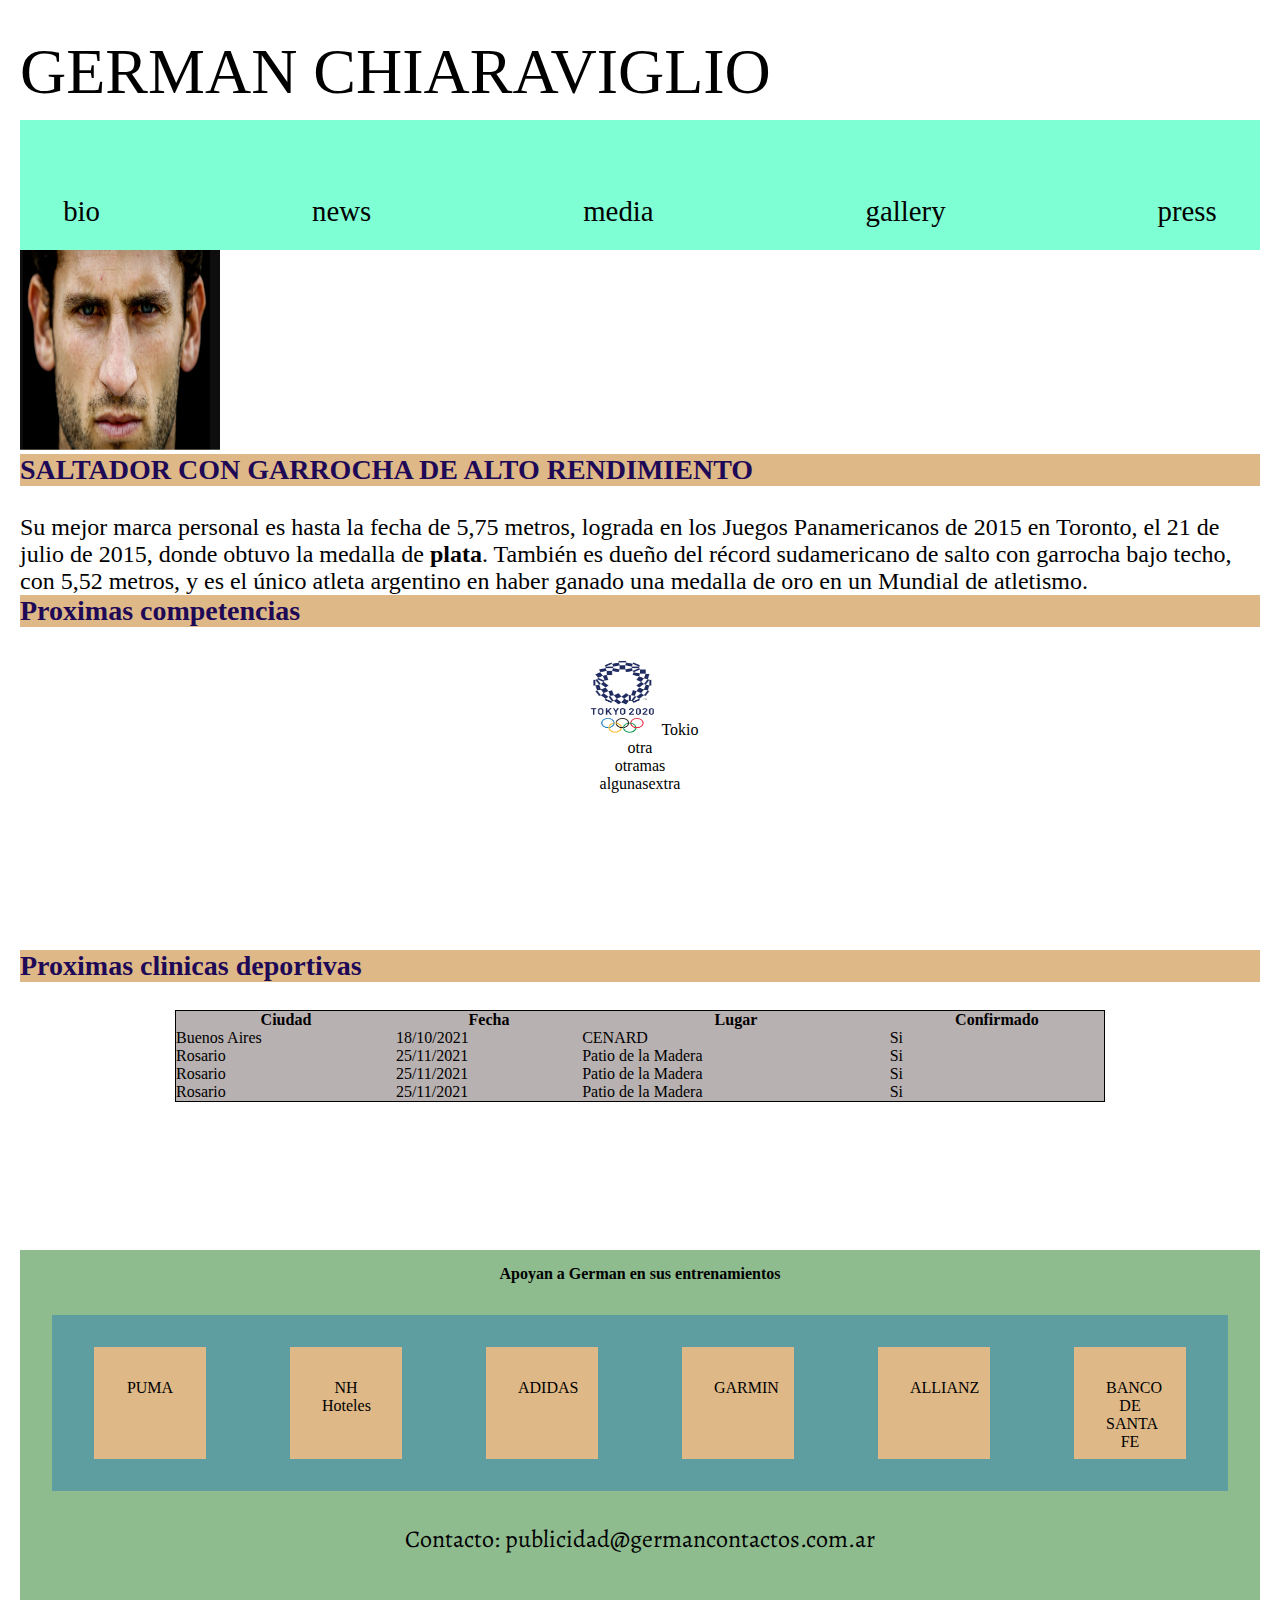
<file: index.html>
<!DOCTYPE html>
<html lang="es">
<head>
    <meta charset="UTF-8">
    <meta http-equiv="X-UA-Compatible" content="IE=edge">
    <meta name="viewport" content="width=device-width, initial-scale=1.0">
    <title>Index</title>
    <link rel="preconnect" href="https://fonts.gstatic.com">
    <link href="https://fonts.googleapis.com/css2?family=Alegreya:ital,wght@0,400;0,700;1,400&family=Open+Sans:wght@400;800&display=swap" rel="stylesheet">
    <link rel="stylesheet" href="css/estilos.css">
</head>

<body class="pad20">
<div class="gridContainerPadre">
    <header class="header flex"><a href="index.html">GERMAN CHIARAVIGLIO</a></header>
    <nav class="lista1">
        <ul class="lista1">
            <li><a href="pages/bio.html">bio</a></li>
            <li><a href="pages/news.html">news</a></li>
            <li><a href="pages/media.html">media</a></li>
            <li><a href="pages/gallery.html">gallery</a></li>
            <li><a href="pages/press.html">press</a></li>
        </ul>        
    </nav>        
    
    <section class="section1">
        <article>
            <img class= "foto1" src="images/germanchiara.jpg" alt="germanchiara" width="200" height="200"> 
            <div class="titulo1">          
                <h3 >SALTADOR CON GARROCHA DE ALTO RENDIMIENTO</h3>
                <p>Su mejor marca personal es hasta la fecha de 5,75 metros, lograda en los Juegos Panamericanos de 2015 en Toronto, el 21 de julio de 2015, donde obtuvo la medalla de <strong>plata</strong>.​ También es dueño del récord sudamericano de salto con garrocha bajo techo, con 5,52 metros,​ y es el único atleta argentino en haber ganado una medalla de oro en un Mundial de atletismo.</p>
            </div> 
        </article>

        <article>
            <h3>Proximas competencias</h3>
            <ul class="competitions">
                <li><a target="_blank" href="https://olympics.com/tokyo-2020/en/"><img src="images/tokio.jpg" alt="tokio" width="80" height="80">Tokio</a></li>
                <li><a href="">otra</a></li>
                <li><a href="">otramas</a></li>
                <li><a href="">algunasextra</a></li>
            </ul>  
        </article>  
    </section>

    <section class="section2">
        <article>
            <h3>Proximas clinicas deportivas</h3>
            <table class="tablaclinica">                
                <thead>
                    <tr>
                        <th>Ciudad</th>
                        <th>Fecha</th>
                        <th>Lugar</th>
                        <th>Confirmado</th>
                    </tr>
                </thead>
                <tbody>                   
                    <tr>
                        <td>Buenos Aires</td>
                        <td>18/10/2021</td>
                        <td>CENARD</td>
                        <td>Si</td>
                    </tr>

                    <tr>
                        <td>Rosario</td>
                        <td>25/11/2021</td>
                        <td>Patio de la Madera</td>
                        <td>Si</td>
                    </tr>

                    <tr>
                        <td>Rosario</td>
                        <td>25/11/2021</td>
                        <td>Patio de la Madera</td>
                        <td>Si</td>
                    </tr>

                    <tr>
                        <td>Rosario</td>
                        <td>25/11/2021</td>
                        <td>Patio de la Madera</td>
                        <td>Si</td>
                    </tr>                   
                </tbody>
            </table>
        </article>
        
    </section>
  
    <footer class="flex">       
        <h4>Apoyan a German en sus entrenamientos</h4>
        <section class="linksponsors">
            <div class="linksponsorss"><a href="">PUMA</a></div>
            <div class="linksponsorss"><a href="">NH Hoteles</a></div>
            <div class="linksponsorss"><a href="">ADIDAS</a></div>
            <div class="linksponsorss"><a href="">GARMIN</a></div>
            <div class="linksponsorss"><a href="">ALLIANZ</a></div>
            <div class="linksponsorss"><a href="">BANCO DE SANTA FE</a></div>
        </section>
        <p class="contactoemail">Contacto: publicidad@germancontactos.com.ar</p>
    </footer> 
    
 </div>
    
</body>
</html>
</file>
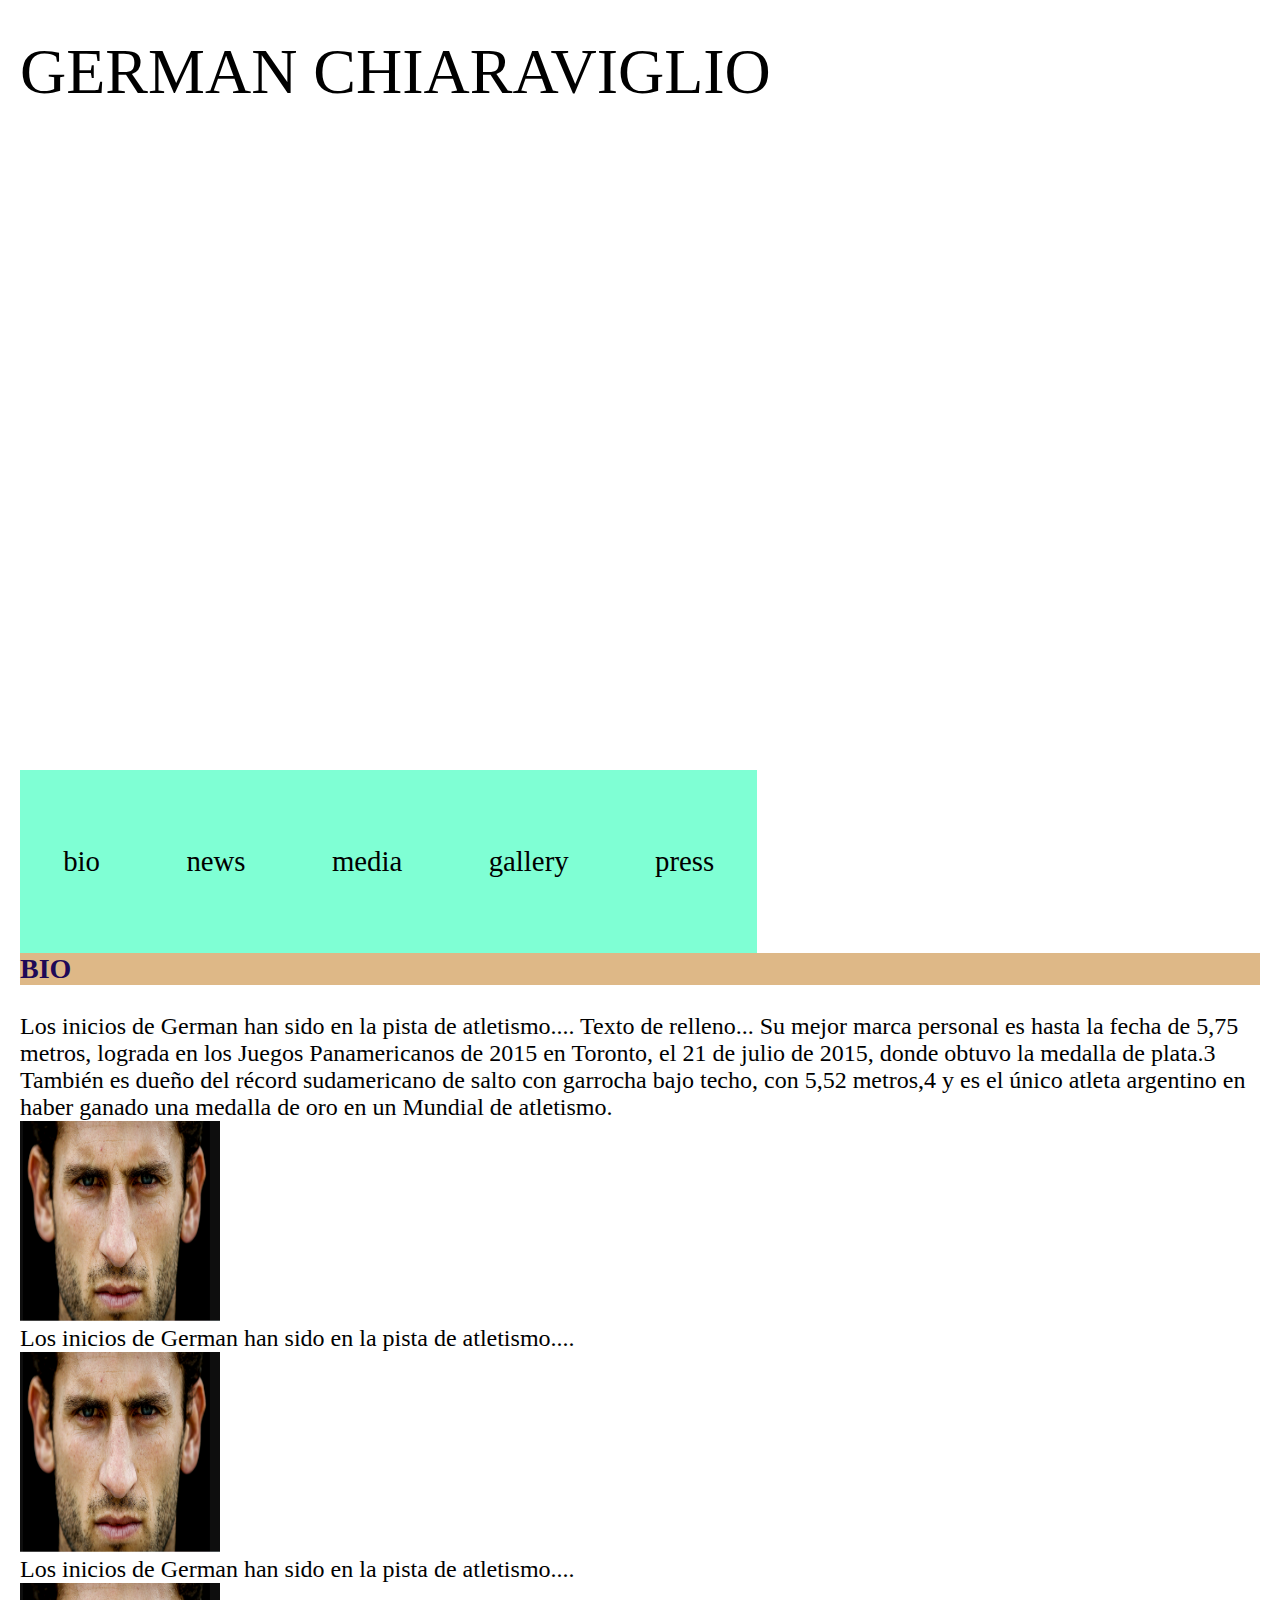
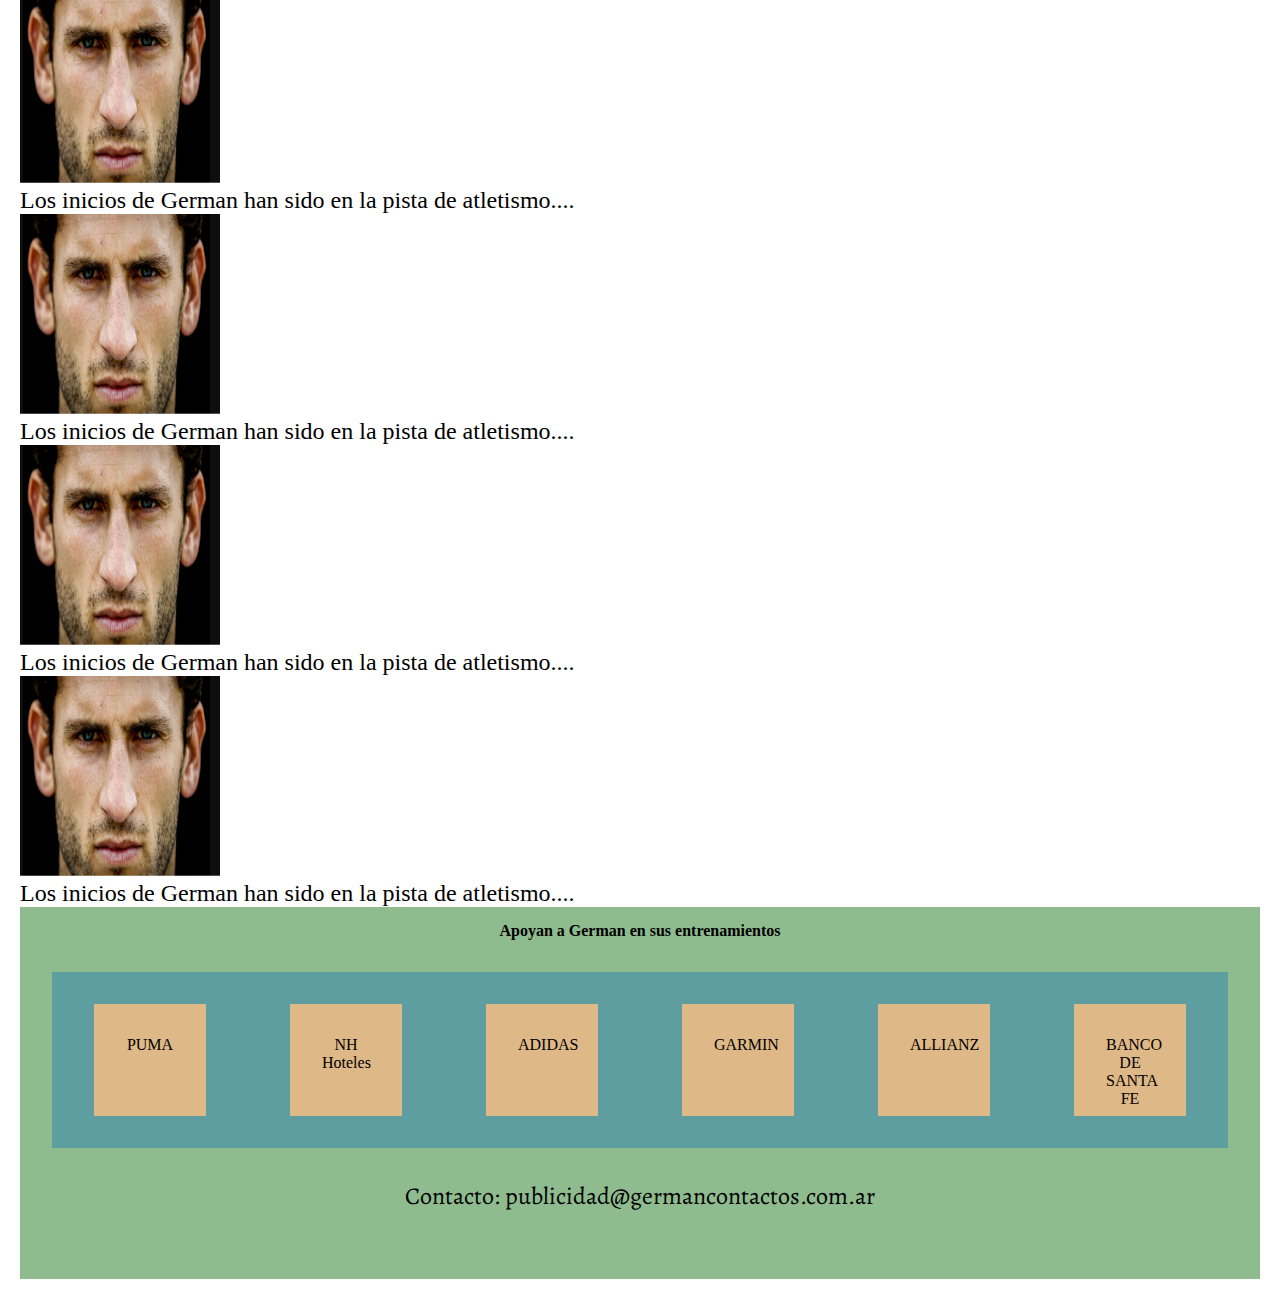
<file: pages/bio.html>
<!DOCTYPE html>
<html lang="es">
<head>
    <meta charset="UTF-8">
    <meta http-equiv="X-UA-Compatible" content="IE=edge">
    <meta name="viewport" content="width=device-width, initial-scale=1.0">
    <title>Bio German Chiaraviglio</title>
    <link rel="preconnect" href="https://fonts.gstatic.com">
    <link href="https://fonts.googleapis.com/css2?family=Alegreya:ital,wght@0,400;0,700;1,400&family=Open+Sans:wght@400;800&display=swap" rel="stylesheet">
    <link rel="stylesheet" href="../css/estilos.css">
</head>

<body class="pad20">
    <header><a href="../index.html">GERMAN CHIARAVIGLIO</a></header>
    <nav class="barraNav">
        <ul class="lista1">
            <li><a href="bio.html">bio</a></li>
            <li><a href="news.html">news</a></li>
            <li><a href="media.html">media</a></li>
            <li><a href="gallery.html">gallery</a></li>
            <li><a href="press.html">press</a></li>
        </ul>        
    </nav>        
    <section>
        <article>
            <h3>BIO</h3>
            <p>Los inicios de German han sido en la pista de atletismo.... 
                Texto de relleno...
                Su mejor marca personal es hasta la fecha de 5,75 metros, lograda en los Juegos Panamericanos de 2015 en Toronto, el 21 de julio de 2015, donde obtuvo la medalla de plata.3​ También es dueño del récord sudamericano de salto con garrocha bajo techo, con 5,52 metros,4​ y es el único atleta argentino en haber ganado una medalla de oro en un Mundial de atletismo.</p>
        </article>
        
        <article>
            <div class="image">
                <img src="../images/germanchiara.jpg" alt="German Chiaraviglio" width="200" height="200" alt="caradegerman">            
                <p>Los inicios de German han sido en la pista de atletismo.... </p>
            </div>
        </article>  
        
        <article>
            <div class="image">
                <img src="../images/germanchiara.jpg" alt="German Chiaraviglio" width="200" height="200" alt="caradegerman">            
                <p>Los inicios de German han sido en la pista de atletismo.... </p>
            </div>
        </article> 

        <article>
            <div class="image">
                <img src="../images/germanchiara.jpg" alt="German Chiaraviglio" width="200" height="200" alt="caradegerman">            
                <p>Los inicios de German han sido en la pista de atletismo.... </p>
            </div>
        </article> 
        
        <article>
            <div class="image">
                <img src="../images/germanchiara.jpg" alt="German Chiaraviglio" width="200" height="200" alt="caradegerman">
                <p>Los inicios de German han sido en la pista de atletismo.... </p>
            </div>
        </article> 

        <article>
            <div class="image">
                <img src="../images/germanchiara.jpg" alt="German Chiaraviglio" width="200" height="200" alt="caradegerman">
                <p>Los inicios de German han sido en la pista de atletismo.... </p>
            </div>
        </article> 

        <article>
            <div class="image">
                <img src="../images/germanchiara.jpg" alt="German Chiaraviglio" width="200" height="200" alt="caradegerman">
                <p>Los inicios de German han sido en la pista de atletismo.... </p>
            </div>
        </article> 

    </section>

    
    <footer>       
        <h4>Apoyan a German en sus entrenamientos</h4>
        <section class="linksponsors">
            <div class="linksponsorss"><a href="">PUMA</a></div>
            <div class="linksponsorss"><a href="">NH Hoteles</a></div>
            <div class="linksponsorss"><a href="">ADIDAS</a></div>
            <div class="linksponsorss"><a href="">GARMIN</a></div>
            <div class="linksponsorss"><a href="">ALLIANZ</a></div>
            <div class="linksponsorss"><a href="">BANCO DE SANTA FE</a></div>
        </section>
        <p class="contactoemail">Contacto: publicidad@germancontactos.com.ar</p>
    </footer>  
        
</body>
</html>
</file>
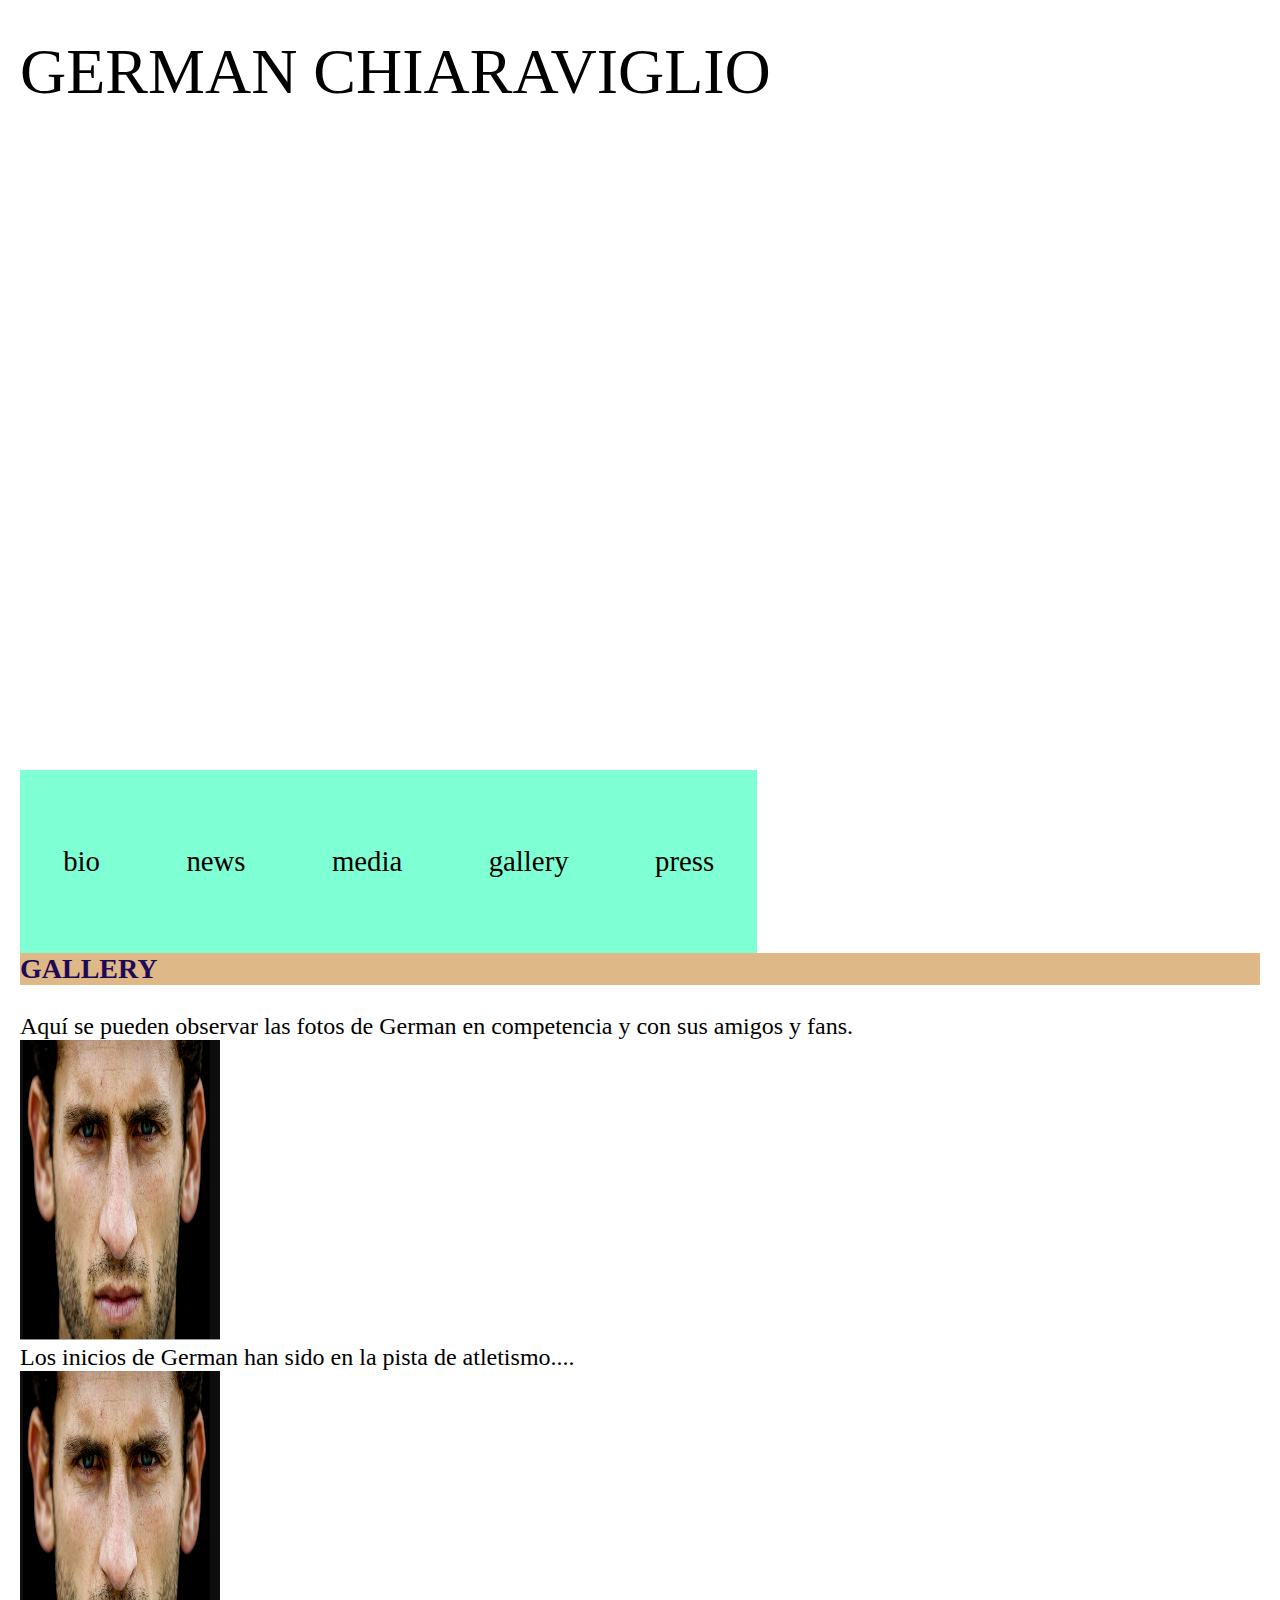
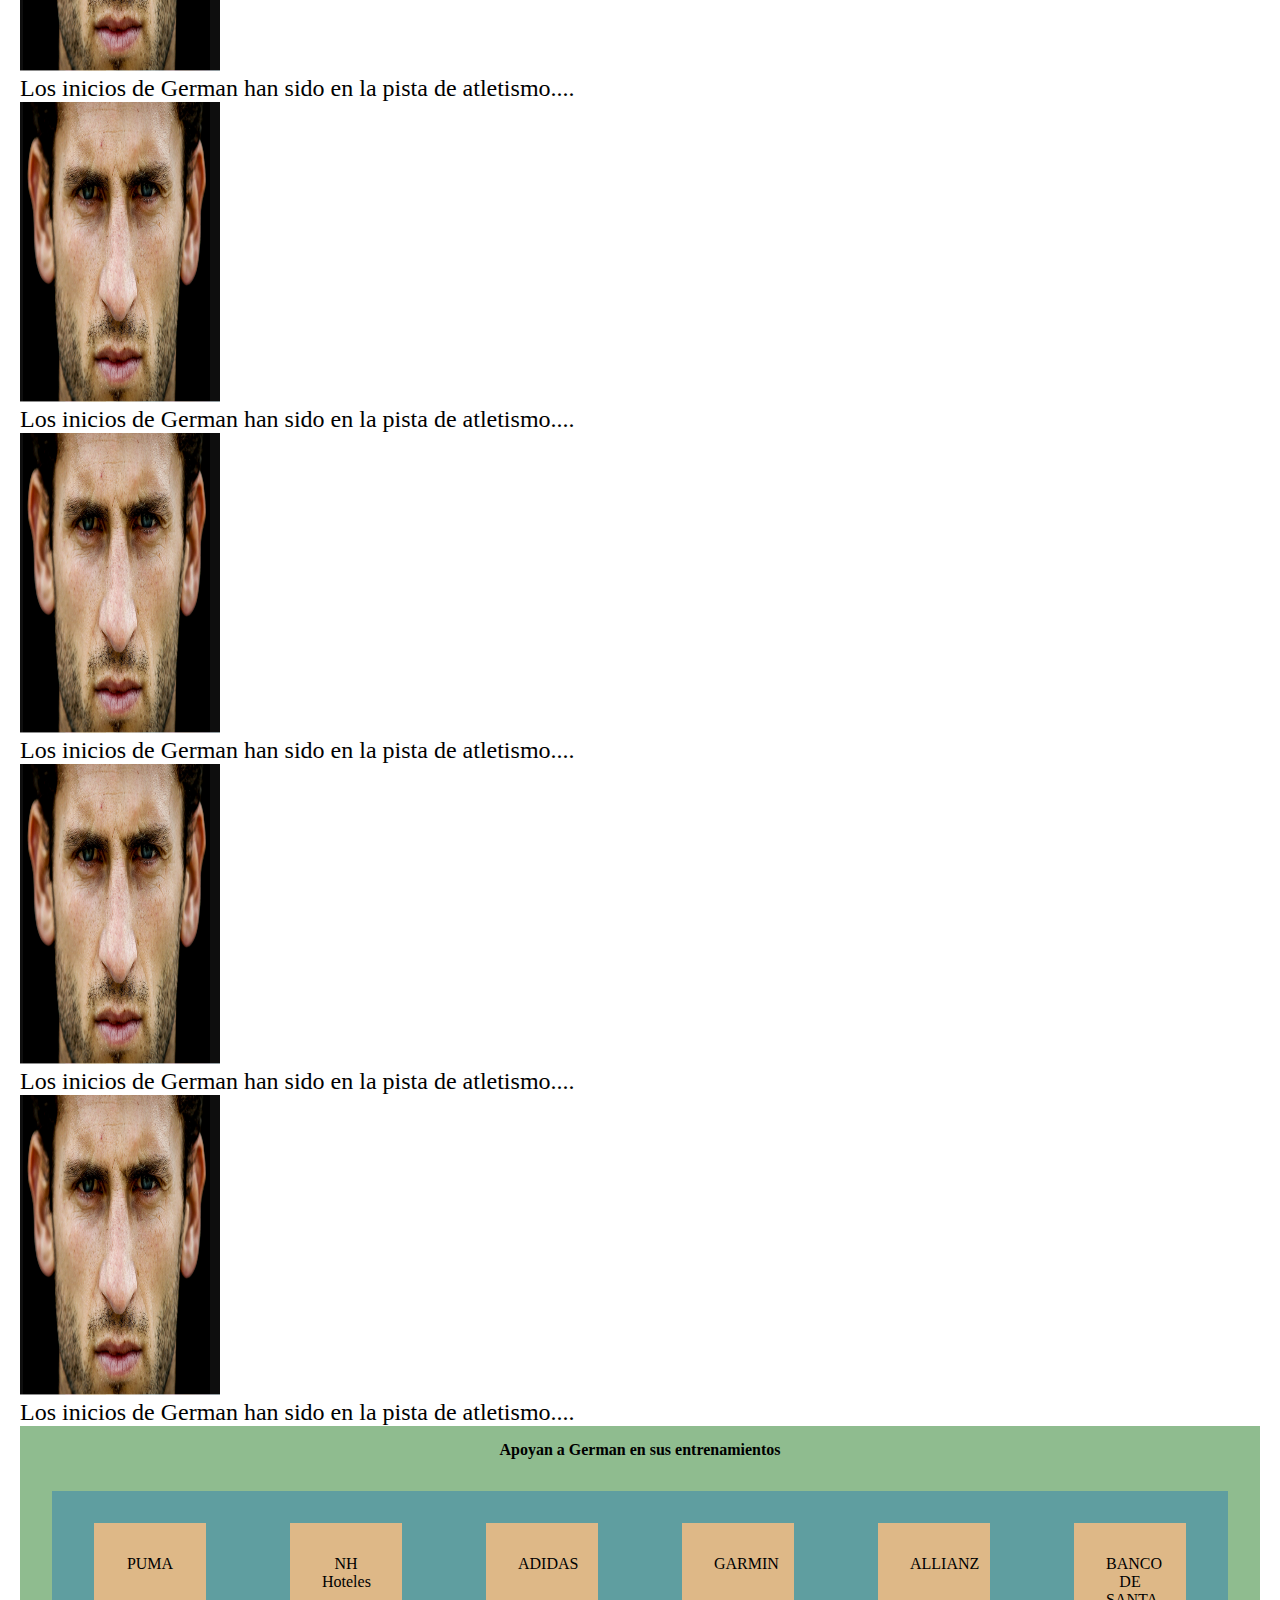
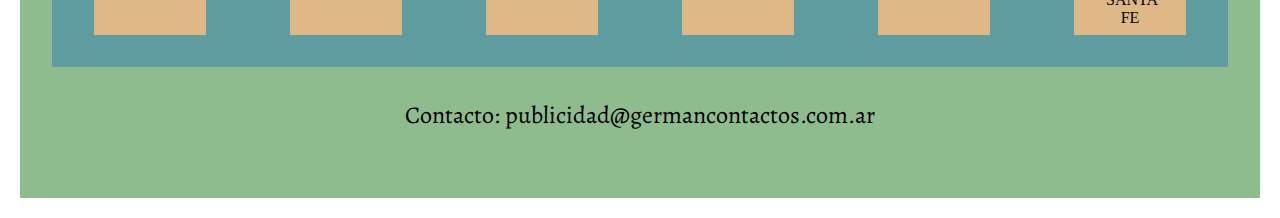
<file: pages/gallery.html>
<!DOCTYPE html>
<html lang="es">
<head>
    <meta charset="UTF-8">
    <meta http-equiv="X-UA-Compatible" content="IE=edge">
    <meta name="viewport" content="width=device-width, initial-scale=1.0">
    <title>Gallery German Chiaraviglio</title>
    <link rel="preconnect" href="https://fonts.gstatic.com">
    <link href="https://fonts.googleapis.com/css2?family=Alegreya:ital,wght@0,400;0,700;1,400&family=Open+Sans:wght@400;800&display=swap" rel="stylesheet">
    <link rel="stylesheet" href="../css/estilos.css">
</head>

<body class="pad20">
    <header><a href="../index.html">GERMAN CHIARAVIGLIO</a></header>
    <nav>
        <ul class="lista1">
            <li><a href="bio.html">bio</a></li>
            <li><a href="news.html">news</a></li>
            <li><a href="media.html">media</a></li>
            <li><a href="gallery.html">gallery</a></li>
            <li><a href="press.html">press</a></li>
        </ul>        
    </nav>        
   
    <section>
                              
            <h3>GALLERY</h3>        
            <p>Aquí se pueden observar las fotos de German en competencia y con sus amigos y fans.</p>
        
        <article>
            <div class="image">
                <img src="../images/germanchiara.jpg" alt="German Chiaraviglio" width="200" height="300" alt="caradegerman">            
                <p>Los inicios de German han sido en la pista de atletismo.... </p>
            </div>
        </article> 

        <article>
            <div class="image">
                <img src="../images/germanchiara.jpg" alt="German Chiaraviglio" width="200" height="300" alt="caradegerman">            
                <p>Los inicios de German han sido en la pista de atletismo.... </p>
            </div>
        </article>

        <article>
            <div class="image">
                <img src="../images/germanchiara.jpg" alt="German Chiaraviglio" width="200" height="300" alt="caradegerman">            
                <p>Los inicios de German han sido en la pista de atletismo.... </p>
            </div>
        </article> 

        <article>
            <div class="image">
                <img src="../images/germanchiara.jpg" alt="German Chiaraviglio" width="200" height="300" alt="caradegerman">            
                <p>Los inicios de German han sido en la pista de atletismo.... </p>
            </div>
        </article>

        <article>
            <div class="image">
                <img src="../images/germanchiara.jpg" alt="German Chiaraviglio" width="200" height="300" alt="caradegerman">            
                <p>Los inicios de German han sido en la pista de atletismo.... </p>
            </div>
        </article> 
       
        <article>
            <div class="image">
                <img src="../images/germanchiara.jpg" alt="German Chiaraviglio" width="200" height="300" alt="caradegerman">            
                <p>Los inicios de German han sido en la pista de atletismo.... </p>
            </div> 
        </article> 
    </section>

    <footer>       
        <h4>Apoyan a German en sus entrenamientos</h4>
        <section class="linksponsors">
            <div class="linksponsorss"><a href="">PUMA</a></div>
            <div class="linksponsorss"><a href="">NH Hoteles</a></div>
            <div class="linksponsorss"><a href="">ADIDAS</a></div>
            <div class="linksponsorss"><a href="">GARMIN</a></div>
            <div class="linksponsorss"><a href="">ALLIANZ</a></div>
            <div class="linksponsorss"><a href="">BANCO DE SANTA FE</a></div>
        </section>
        <p class="contactoemail">Contacto: publicidad@germancontactos.com.ar</p>
    </footer>    
 
</body>
</html>
</file>
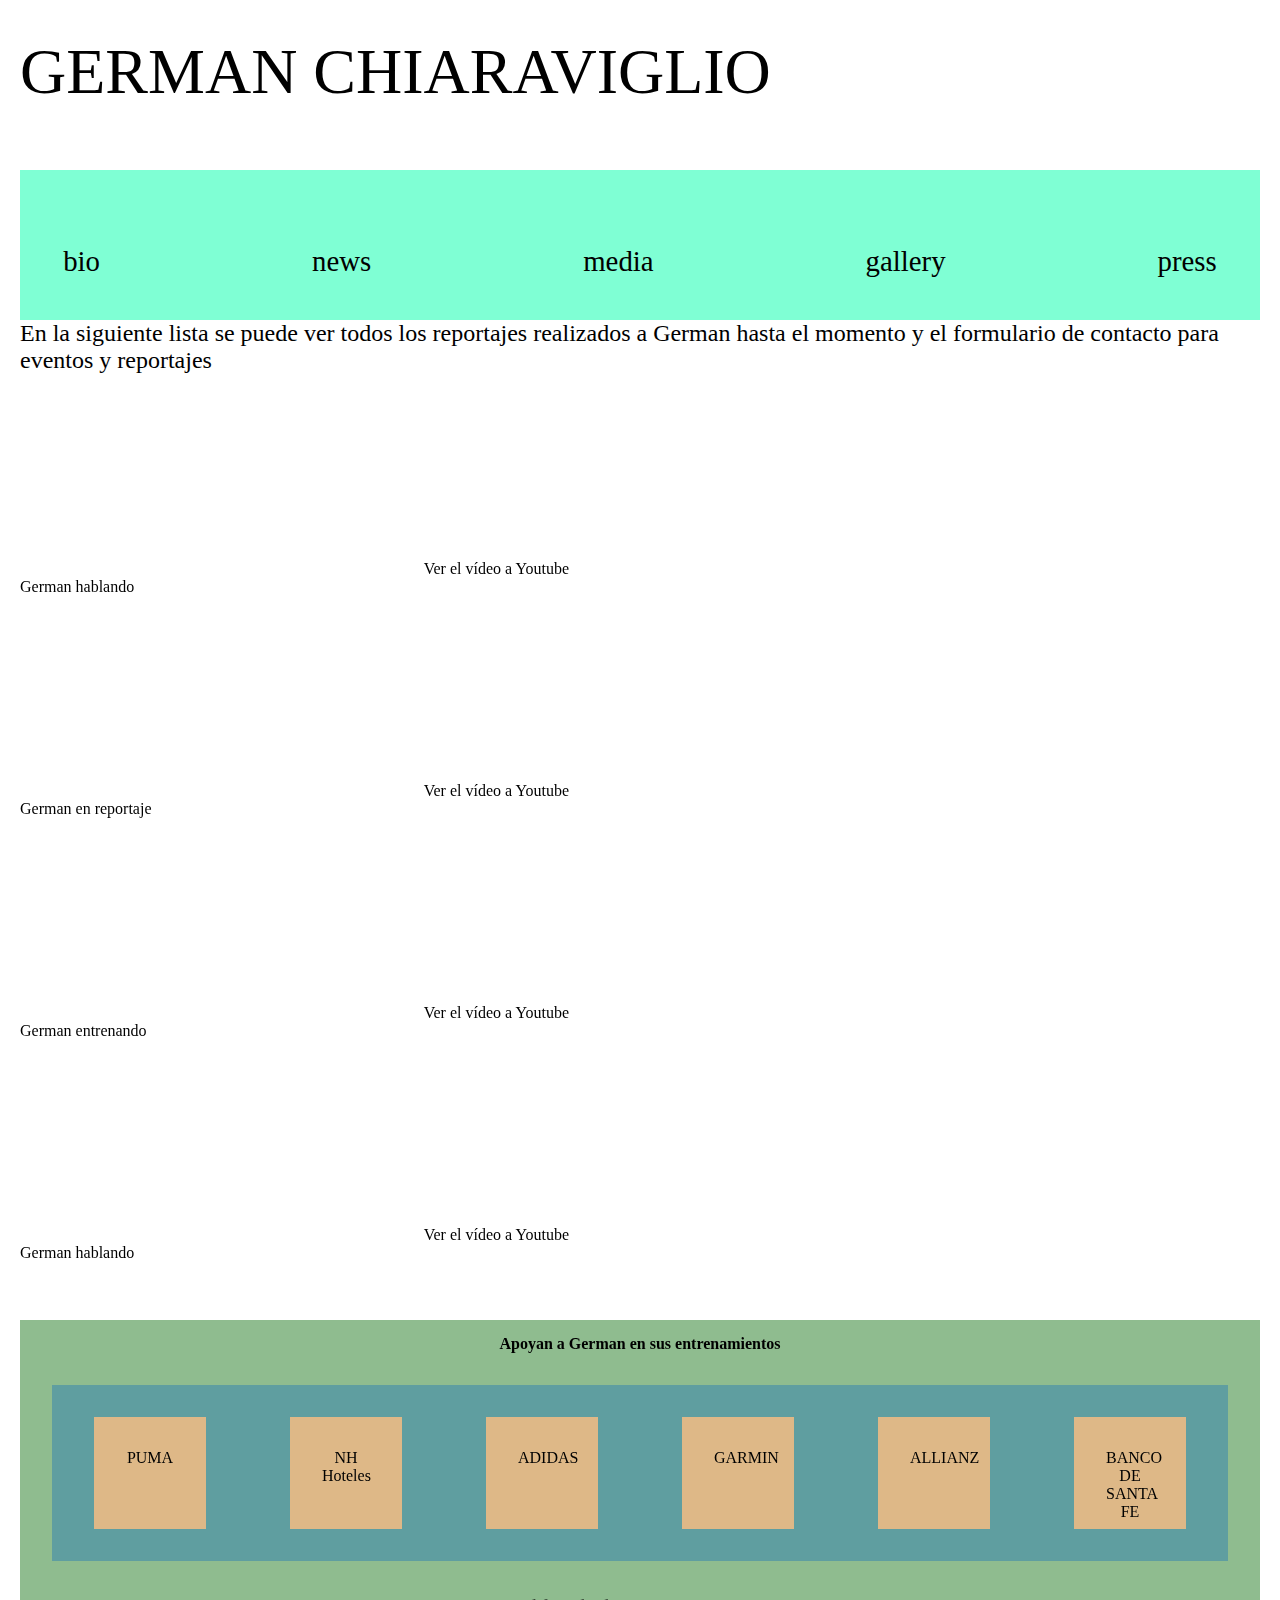
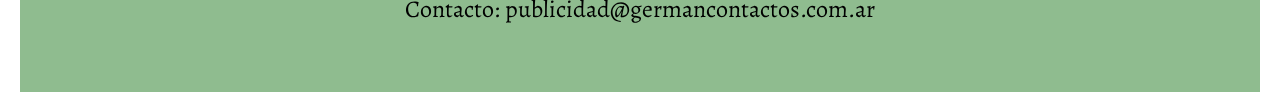
<file: pages/media.html>
<!DOCTYPE html>
<html lang="es">
<head>
    <meta charset="UTF-8">
    <meta http-equiv="X-UA-Compatible" content="IE=edge">
    <meta name="viewport" content="width=device-width, initial-scale=1.0">
    <title>Media German Chiaraviglio</title>
    <link rel="preconnect" href="https://fonts.gstatic.com">
    <link href="https://fonts.googleapis.com/css2?family=Alegreya:ital,wght@0,400;0,700;1,400&family=Open+Sans:wght@400;800&display=swap" rel="stylesheet">
    <link rel="stylesheet" href="../css/estilos.css">
</head>
<body class="pad20">
    <div class="gridContainerMedia">
    <header class="header"><a href="../index.html">GERMAN CHIARAVIGLIO</a></header>
    <nav class="lista1">
        <ul class="lista1">
            <li><a href="bio.html">bio</a></li>
            <li><a href="news.html">news</a></li>
            <li><a href="media.html">media</a></li>
            <li><a href="gallery.html">gallery</a></li>
            <li><a href="press.html">press</a></li>
        </ul>        
    </nav>

    <section class="secmedia">
        <article class="artmedia1">
                        
            <p>En la siguiente lista se puede ver todos los reportajes realizados a German hasta el momento y el formulario de contacto para eventos y reportajes </p>
        </article>

        <article>
            <div class=first>
                <figure>
                <div class="video-fluid">
                    <iframe width="400" height="200" src="https://www.youtube.com/embed/5PNvF9p5Md4" title="YouTube video player" frameborder="0" allow="accelerometer; autoplay; clipboard-write; encrypted-media; gyroscope; picture-in-picture" allowfullscreen></iframe>               
                    <a class="sr" href="">Ver el vídeo a Youtube</a>
                </div>
                <figcaption lang="en">German hablando</figcaption>
                </figure>
            </div>

            <div class=second>
            <figure>
                <div class="video-fluid">
                    <iframe width="400" height="200" src="https://www.youtube.com/embed/qjyeLigPLPY" title="YouTube video player" frameborder="0" allow="accelerometer; autoplay; clipboard-write; encrypted-media; gyroscope; picture-in-picture" allowfullscreen></iframe>
                    <a class="sr" href="">Ver el vídeo a Youtube</a>
                </div>
                <figcaption lang="en">German en reportaje</figcaption>
            </figure>
            </div>

            <div class="third">
            <figure>
                <div class="video-fluid">
                    <iframe width="400" height="200" src="https://www.youtube.com/embed/DoKl_ifndFE" title="YouTube video player" frameborder="0" allow="accelerometer; autoplay; clipboard-write; encrypted-media; gyroscope; picture-in-picture" allowfullscreen></iframe>
                    <a class="sr" href="">Ver el vídeo a Youtube</a>
                </div>
                <figcaption lang="en">German entrenando</figcaption>
            </figure>
            </div>

            <div class="fourth">
            <figure>
                <div class="video-fluid">
                    <iframe width="400" height="200" src="https://www.youtube.com/embed/5PNvF9p5Md4" title="YouTube video player" frameborder="0" allow="accelerometer; autoplay; clipboard-write; encrypted-media; gyroscope; picture-in-picture" allowfullscreen></iframe>                   
                    <a class="sr" href="">Ver el vídeo a Youtube</a>
                </div>
                <figcaption lang="en">German hablando</figcaption>
            </figure>
            </div>

           

        </article>  
    </section>

   
    <footer class="footer">       
        <h4>Apoyan a German en sus entrenamientos</h4>
        <section class="linksponsors">
            <div class="linksponsorss"><a href="">PUMA</a></div>
            <div class="linksponsorss"><a href="">NH Hoteles</a></div>
            <div class="linksponsorss"><a href="">ADIDAS</a></div>
            <div class="linksponsorss"><a href="">GARMIN</a></div>
            <div class="linksponsorss"><a href="">ALLIANZ</a></div>
            <div class="linksponsorss"><a href="">BANCO DE SANTA FE</a></div>
        </section>
        <p class="contactoemail">Contacto: publicidad@germancontactos.com.ar</p>

    </footer>  
    

    
    </div>

</body>
</html>
</file>
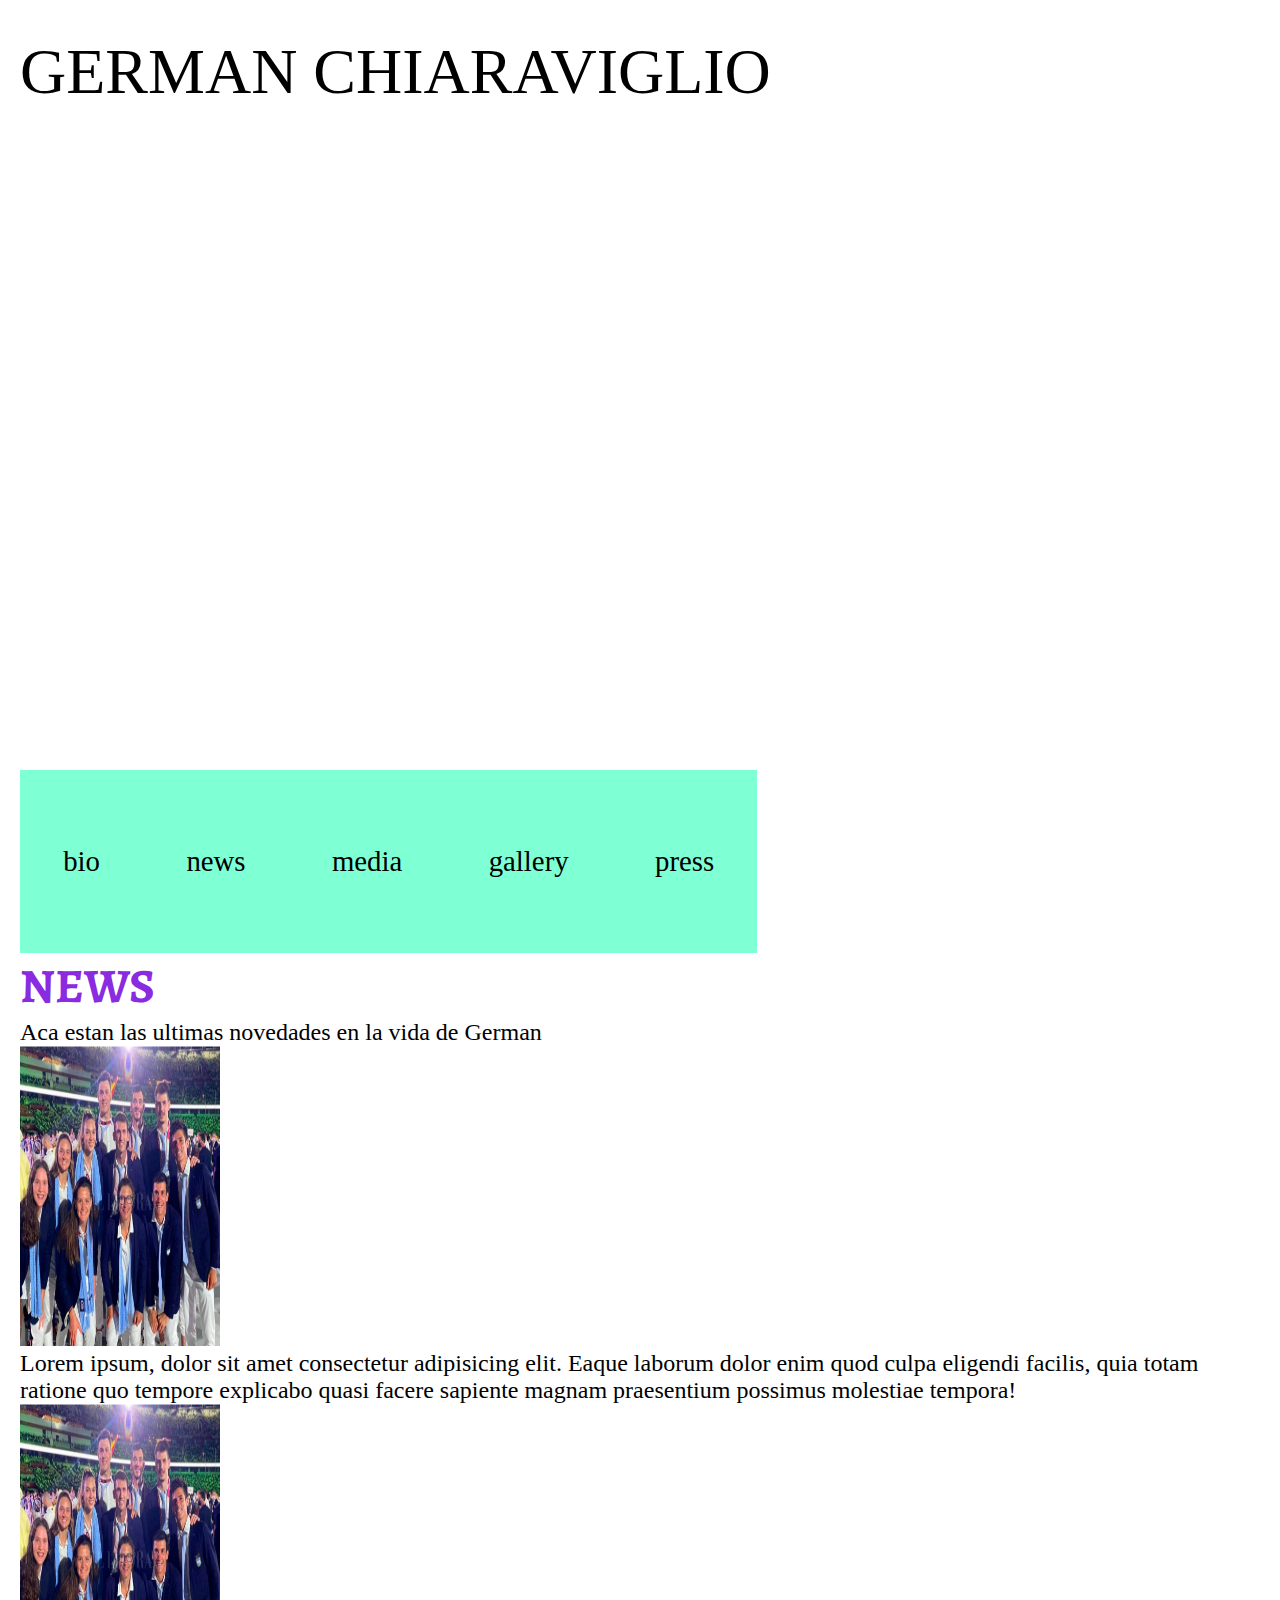
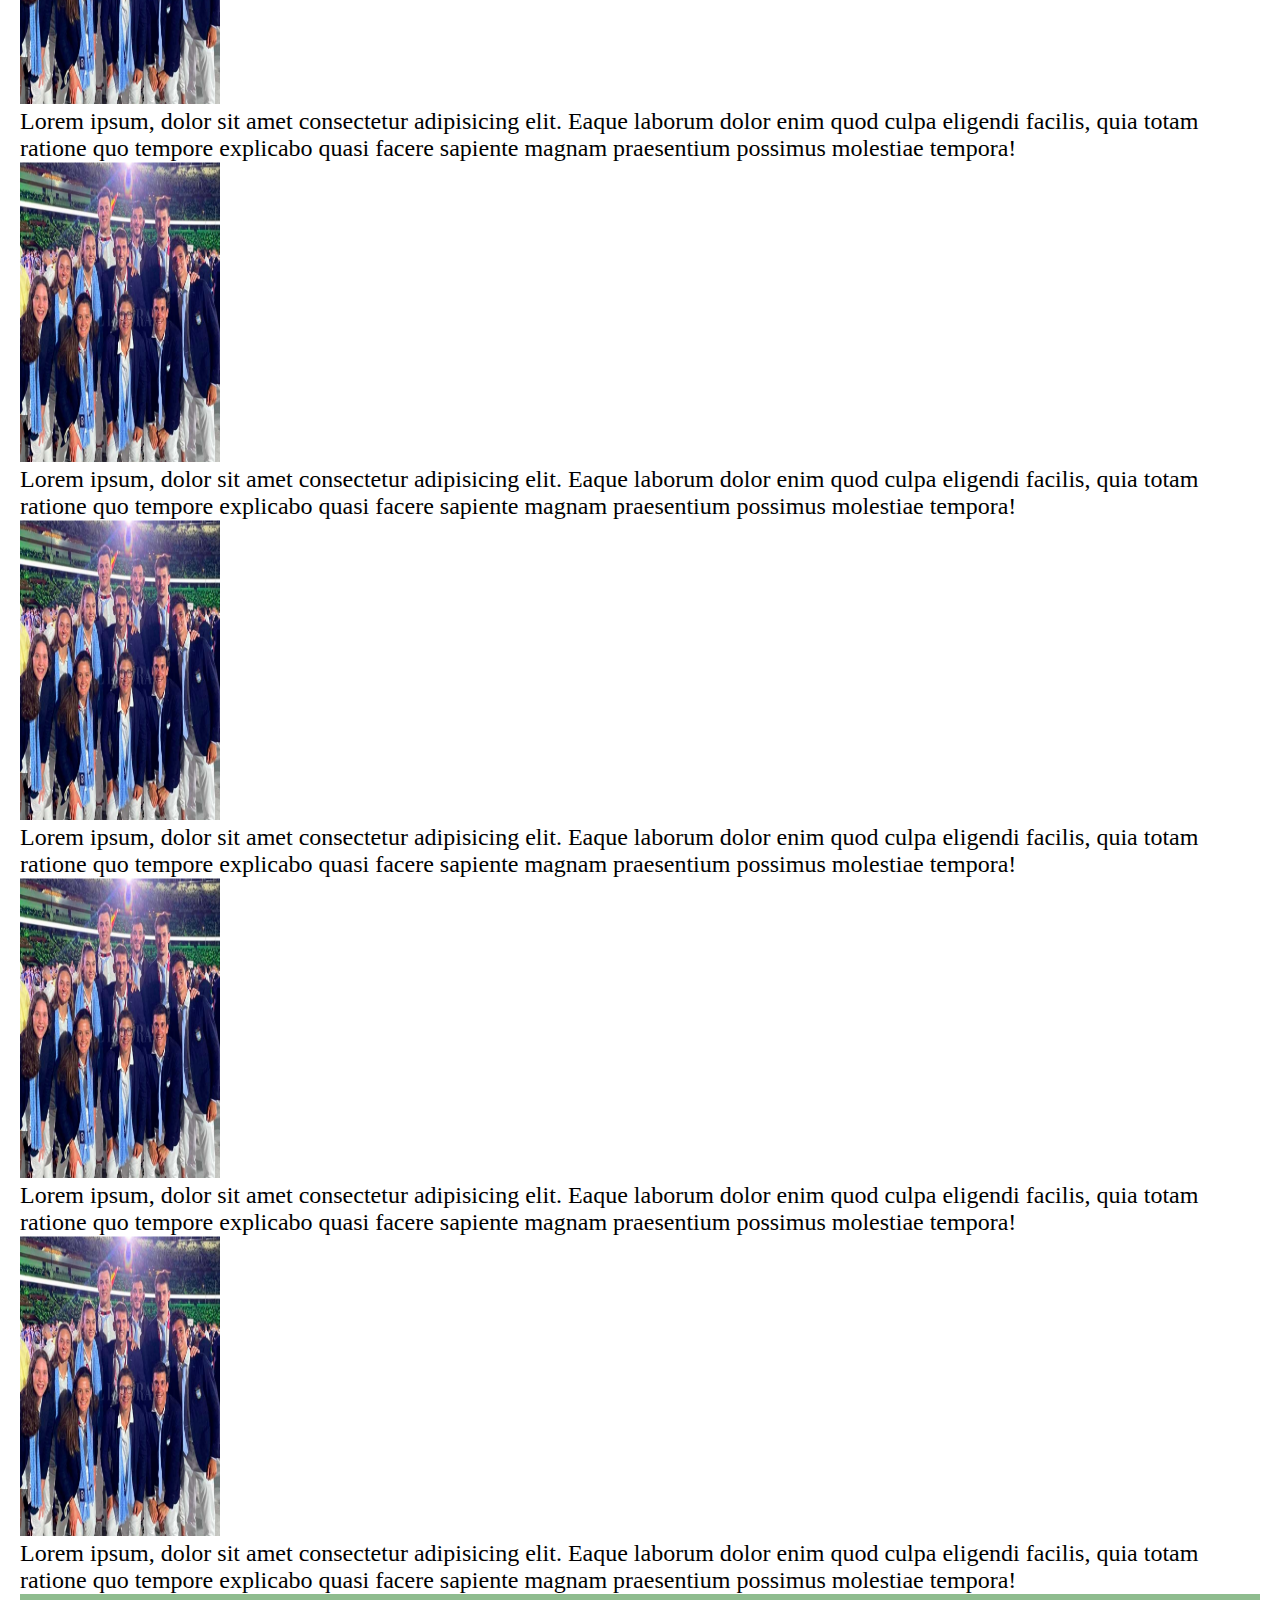
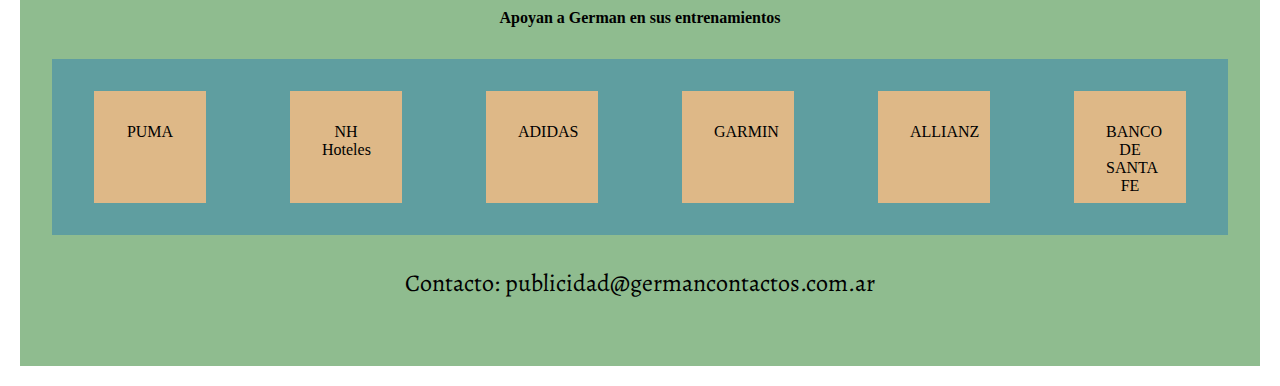
<file: pages/news.html>
<!DOCTYPE html>
<html lang="es">
<head>
    <meta charset="UTF-8">
    <meta http-equiv="X-UA-Compatible" content="IE=edge">
    <meta name="viewport" content="width=device-width, initial-scale=1.0">
    <title>News German Chiaraviglio</title>
    <link rel="preconnect" href="https://fonts.gstatic.com">
    <link href="https://fonts.googleapis.com/css2?family=Alegreya:ital,wght@0,400;0,700;1,400&family=Open+Sans:wght@400;800&display=swap" rel="stylesheet">
    <link rel="stylesheet" href="../css/estilos.css">
</head>

<body class="pad20">
    <header><a href="../index.html">GERMAN CHIARAVIGLIO</a></header>
    <nav>
        <ul class="lista1">
            <li><a href="bio.html">bio</a></li>
            <li><a href="news.html">news</a></li>
            <li><a href="media.html">media</a></li>
            <li><a href="gallery.html">gallery</a></li>
            <li><a href="press.html">press</a></li>
        </ul>        
    </nav>     

    
    <h1>NEWS</h1>
    <p>Aca estan las ultimas novedades en la vida de German</p>
  
    <article>
        <div class="image">
            <img src="../images/santafesinosJJOO.jpg" alt="Santafesinos" width="200" height="300" alt="caradegerman">        
            <p>Lorem ipsum, dolor sit amet consectetur adipisicing elit. Eaque laborum dolor enim quod culpa eligendi facilis, quia totam ratione quo tempore explicabo quasi facere sapiente magnam praesentium possimus molestiae tempora! </p>
        </div>
    </article>  

    <article>
        <div class="image">
            <img src="../images/santafesinosJJOO.jpg" alt="Santafesinos" width="200" height="300" alt="caradegerman">
            <p>Lorem ipsum, dolor sit amet consectetur adipisicing elit. Eaque laborum dolor enim quod culpa eligendi facilis, quia totam ratione quo tempore explicabo quasi facere sapiente magnam praesentium possimus molestiae tempora! </p>
        </div>
    </article> 

    <article>
        <div class="image">
            <img src="../images/santafesinosJJOO.jpg" alt="Santafesinos" width="200" height="300" alt="caradegerman">
            <p>Lorem ipsum, dolor sit amet consectetur adipisicing elit. Eaque laborum dolor enim quod culpa eligendi facilis, quia totam ratione quo tempore explicabo quasi facere sapiente magnam praesentium possimus molestiae tempora! </p>
        </div>
    </article> 

    <article>
        <div class="image">
            <img src="../images/santafesinosJJOO.jpg" alt="Santafesinos" width="200" height="300" alt="caradegerman">
            <p>Lorem ipsum, dolor sit amet consectetur adipisicing elit. Eaque laborum dolor enim quod culpa eligendi facilis, quia totam ratione quo tempore explicabo quasi facere sapiente magnam praesentium possimus molestiae tempora! </p>
        </div>
    </article> 

    <article>
        <div class="image">
            <img src="../images/santafesinosJJOO.jpg" alt="Santafesinos" width="200" height="300" alt="caradegerman">
            <p>Lorem ipsum, dolor sit amet consectetur adipisicing elit. Eaque laborum dolor enim quod culpa eligendi facilis, quia totam ratione quo tempore explicabo quasi facere sapiente magnam praesentium possimus molestiae tempora! </p>
        </div>
    </article> 

    <article>
        <div class="image">
            <img src="../images/santafesinosJJOO.jpg" alt="Santafesinos" width="200" height="300" alt="caradegerman">
            <p>Lorem ipsum, dolor sit amet consectetur adipisicing elit. Eaque laborum dolor enim quod culpa eligendi facilis, quia totam ratione quo tempore explicabo quasi facere sapiente magnam praesentium possimus molestiae tempora! </p>
        </div>
    </article> 

    <footer>       
        <h4>Apoyan a German en sus entrenamientos</h4>
        <section class="linksponsors">
            <div class="linksponsorss"><a href="">PUMA</a></div>
            <div class="linksponsorss"><a href="">NH Hoteles</a></div>
            <div class="linksponsorss"><a href="">ADIDAS</a></div>
            <div class="linksponsorss"><a href="">GARMIN</a></div>
            <div class="linksponsorss"><a href="">ALLIANZ</a></div>
            <div class="linksponsorss"><a href="">BANCO DE SANTA FE</a></div>
        </section>
        <p class="contactoemail">Contacto: publicidad@germancontactos.com.ar</p>
    </footer>  

</body>
</html>
</file>
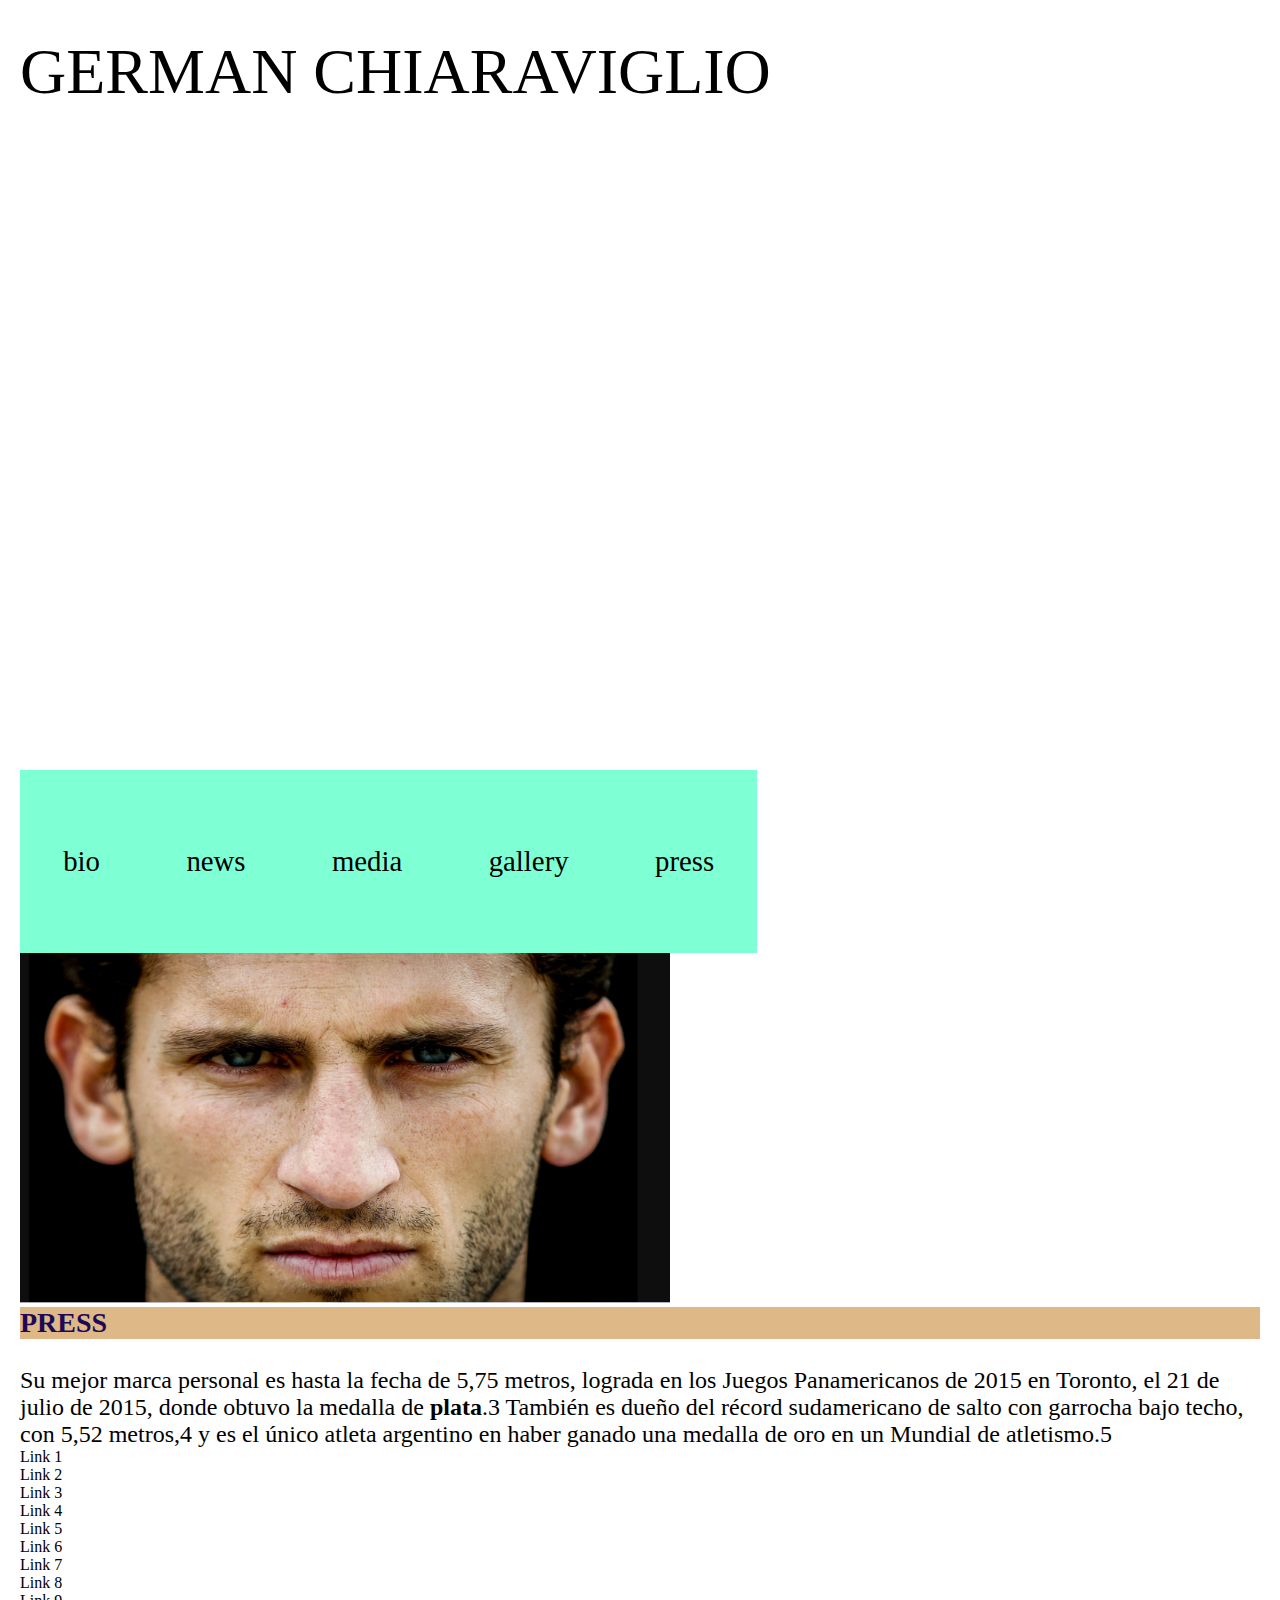
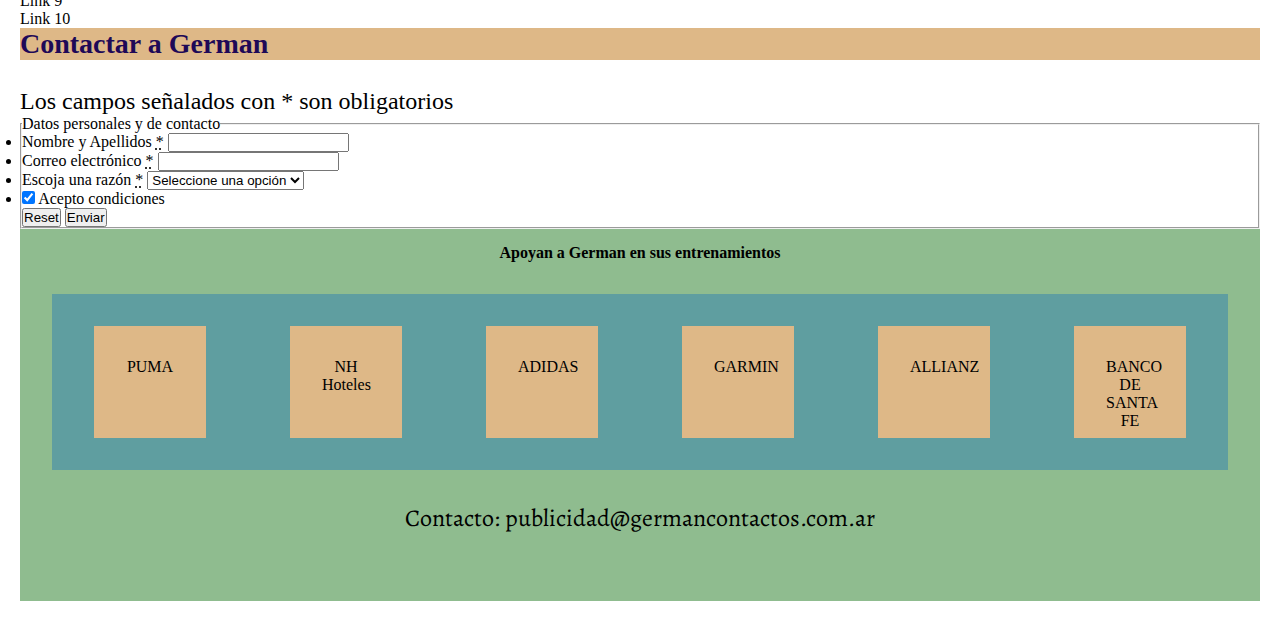
<file: pages/press.html>
<!DOCTYPE html>
<html lang="es">
<head>
    <meta charset="UTF-8">
    <meta http-equiv="X-UA-Compatible" content="IE=edge">
    <meta name="viewport" content="width=device-width, initial-scale=1.0">
    <title>Press German</title>
    <link rel="preconnect" href="https://fonts.gstatic.com">
    <link href="https://fonts.googleapis.com/css2?family=Alegreya:ital,wght@0,400;0,700;1,400&family=Open+Sans:wght@400;800&display=swap" rel="stylesheet">
    <link rel="stylesheet" href="../css/estilos.css">
</head>
<body class="pad20">
    <header><a href="../index.html">GERMAN CHIARAVIGLIO</a></header>
    <nav>
        <ul class="lista1">
            <li><a href="bio.html">bio</a></li>
            <li><a href="news.html">news</a></li>
            <li><a href="media.html">media</a></li>
            <li><a href="gallery.html">gallery</a></li>
            <li><a href="press.html">press</a></li>
        </ul>        
    </nav>   

    <section>
        <article>
            <img src="../images/germanchiara.jpg" width="650" height="350" alt="caradegerman">           
            <h3>PRESS</h3>
            <p>Su mejor marca personal es hasta la fecha de 5,75 metros, lograda en los Juegos Panamericanos de 2015 en Toronto, el 21 de julio de 2015, donde obtuvo la medalla de <strong>plata</strong>.3​ También es dueño del récord sudamericano de salto con garrocha bajo techo, con 5,52 metros,4​ y es el único atleta argentino en haber ganado una medalla de oro en un Mundial de atletismo.5</p>
        </article>

        <article>
            <section class="noticasdiarios">
                <div><a href="">Link 1</a></div>
                <div><a href="">Link 2</a></div>
                <div><a href="">Link 3</a></div>
                <div><a href="">Link 4</a></div>
                <div><a href="">Link 5</a></div>
                <div><a href="">Link 6</a></div>
                <div><a href="">Link 7</a></div>
                <div><a href="">Link 8</a></div>
                <div><a href="">Link 9</a></div>
                <div><a href="">Link 10</a></div>
             </section>
        </article>  
    </section>


    <section>
        <article>
            <h3>Contactar a German</h3>
            <p class="required">Los campos señalados con * son obligatorios</p>
            <fieldset>
                <legend>Datos personales y de contacto</legend>
                <ul>
                    <li class="controlInlineHalf">
                        <label for="nombre">Nombre y Apellidos <abbr title="obligatorio">*</abbr></label>
                        <input type="text" name="nombre" id="nombre" value="" pattern="[a-zA-ZàáâäãåąčćęèéêëėįìíîïłńòóôöõøùúûüųūÿýżźñçčšžÀÁÂÄÃÅĄĆČĖĘÈÉÊËÌÍÎÏĮŁŃÒÓÔÖÕØÙÚÛÜŲŪŸÝŻŹÑßÇŒÆČŠŽ∂ð ,.'-]{2,64}" title="Solo caracteres alfabéticos. Un mínimo de 2 y un máximo de 64 caracteres" required >
                    </li>                   
                    <li class="controlInlineHalf">
                        <label for="correo">Correo electrónico <abbr title="obligatorio">*</abbr></label>
                        <input type="email" name="correo" id="correo" value="" required >
                    </li> 
                    <li>
                        <label for="contacto">Escoja una razón <abbr title="obligatori">*</abbr></label>
                        <select name="contacto" id="contacto" class="contacto1" required>
                            <option value="">Seleccione una opción</option>
                            <option value="Nivell inicial y medio">Press/Media</option>
                            <option value="Nivel avanzado">Clínicas Deportivas</option>
                        </select>
                    </li> 
                    <li>
                        <input type="checkbox" name="acepto"
                               checked>
                        <label for="acepto">Acepto condiciones</label>
                    </li> 
                    <input type="reset" value="Reset" /> 
                    <input type="submit" value="Enviar">               
                </ul>                
            </fieldset>            
        </article>        
    </section>
    

    <footer>       
        <h4>Apoyan a German en sus entrenamientos</h4>
        <section class="linksponsors">
            <div class="linksponsorss"><a href="">PUMA</a></div>
            <div class="linksponsorss"><a href="">NH Hoteles</a></div>
            <div class="linksponsorss"><a href="">ADIDAS</a></div>
            <div class="linksponsorss"><a href="">GARMIN</a></div>
            <div class="linksponsorss"><a href="">ALLIANZ</a></div>
            <div class="linksponsorss"><a href="">BANCO DE SANTA FE</a></div>
        </section>
        <p class="contactoemail">Contacto: publicidad@germancontactos.com.ar</p>
    </footer>  
      
</body>
</html>
</file>
<file: css/estilos.css>
*{
    margin:0;
    padding:0;
}


header {
    font-size: 4em;
    color: rgb(79, 5, 148);
    background-color: rgb(131, 131, 131);
}

h1 {
    font-family: 'Alegreya', serif;
    font-size: 3rem;
    color: blueviolet;
    font-weight: bold;
   

}

h2 {
    font-family: 'Alegreya', serif;
    font-size: 2.25em;
    margin-bottom: 1.5em;
    color: rgb(226, 131, 43);
}

h3 {
    font-size: 1.75em;
    margin-bottom: 1em;
    color: rgb(30, 9, 87);
    background-color: burlywood;
}

p {
    font-size: 1.5em;
    
}

a {
    color: black;
    text-decoration: none;
    border-bottom: 1px dotted var(--text-color);
}

a:hover {
    color: black;
    border-bottom: 1px dotted var(--contrast-color);
}

header {   
  
    padding-top: 15px;
    padding-bottom: 15px;
    background: var(--bg-dark-color);
    width: 100%; 
    height: 80vh;
}


footer {
    height: 38vh;
    padding-top: 15px;
    padding-bottom: 15px; 
    background-color: darkseagreen; 
   
     
}

footer{
    display: inline-block;
    width: 100%;
    text-align: center;
}

.linksponsors {
    display: flex;
    background-color: cadetblue;
    margin: 2em;
    flex-wrap: wrap;
    text-align: center;
    justify-content: space-around;
}

.linksponsorss{
    margin: 2em;
    padding: 2em;
    width: 3em;
    height:3em;
    background-color:burlywood; 
    text-align: center;
    
} 
nav {
    display: flex;
    flex-wrap: nowrap;
    width: fit-content;
    text-align: left; 
    background-color: aquamarine;  
    padding-top: 2em;
    padding-bottom: 2em; 
    text-align: center;   
   
}

nav ul li {
    display: inline-block;
    font-size: 1.8em;
    font-weight: 400;
    padding-left: 0;
    padding: 1.5em;
    list-style-type: none;
    text-align: center;   
   
}



nav ul li:first-child::before {
    content: "";
}

nav ul li a {
    color: inherit;
    border: none;
}

nav ul li a:hover {
    border: none;
    color: var(--contrast-color);
}

nav li.active {
    font-weight: bold;
}


.pad20{
    padding: 20px;
}

.lista1 {
    width: 100%;
    display: flex;  
    flex-wrap: wrap;
    justify-content: space-between;
}
.imgppl {
    margin-left: 35%;
    margin-right: 35%;
    margin-top: 5em;
    margin-bottom: 5em;
}

.competitions li {
    display: inline-block;
    display: flex;  
    flex-wrap: nowrap;
    justify-content: center;
    list-style-type: none;
    
    
}


table {
    width: 75%;
    margin-left: auto;
    margin-right: auto;
    border-spacing: 0;
    border-collapse: collapse;
    border: 1px solid currentColor;
}

.tablaclinica { 
    position:relative;
    margin-bottom: 2em;
    background-color: rgb(184, 177, 177);
}

form {
    width: 100%;
    font-size: 1.2rem;
}

.contactoemail {
    font-family: 'Alegreya', serif;

}


.gridContainerPadre{
	display: grid;
	grid-template-areas: 
	"header header header header"
    "nav nav nav nav"
	"section1 section1 section1 section1"
    "section2 section2 section2 section2"
	"footer footer footer footer";
	grid-template-rows: 100px 130px 700px 300px 250px;
	grid-template-columns: 25% 25% 25% 25%; 
}

.header{
	grid-area: header;
}
.nav {
	grid-area: nav;
    
    
}

.section1 {
    grid-area: section1
}

.section2 {
    grid-area: section2
}
footer {
	grid-area: footer;
}



/* vista mobile Index*/
@media only screen and (min-width: 0px) and (max-width: 768px){
	.gridContainerPadre {
		display: grid;
		grid-template-areas: 
		"header"
		"nav"
		"section1"
		"section2"
		"footer";
		grid-template-columns: 100%;
		grid-template-rows: 200px 350px 1fr 350px 200px;
	}

	.header{
        grid-area: header;
    }
    .nav {
        grid-area: nav;         
        display: block;
        width: 100%;
    
    }
    
    .section1 {
        grid-area: section1
    }
    
    .section2 {
        grid-area: section2
    }
    footer {
        grid-area: footer;
        height: 175vh;
    }
    
    .flex-center{
        justify-content: center;
    };
    

 }


 .gridContainerMedia{
	display: grid;
	grid-template-areas: 
	"header header header header"
    "nav nav nav nav"
	"secmedia secmedia secmedia secmedia"
    "footer footer footer footer";
	grid-template-rows: 150px 150px 1000px 300px;
	grid-template-columns: 1fr 1fr 1fr 1fr; 
}

.header{
	grid-area: header;
}
.lista1 {
	grid-area: nav;
}

.secmedia {
	grid-area: secmedia;
}


.footer {
	grid-area: footer;
    
}



/* vista mobile Media*/
@media only screen and (min-width: 0px) and (max-width: 768px){
	.gridContainerMedia {
		display: grid;
		grid-template-areas: 
		"header"
		"nav"
		"secmedia"		
		"footer";
		grid-template-columns: 100%;
		grid-template-rows: 200px 350px 1200px 550px;
	}

    .header{
        grid-area: header;
    }
    .lista1 {
        grid-area: nav;
    }
    
    .secmedia {
        grid-area: secmedia;
    }
    
    
    .footer {
        grid-area: footer;
        height: 175vh;
        
    }

    
 }
</file>
